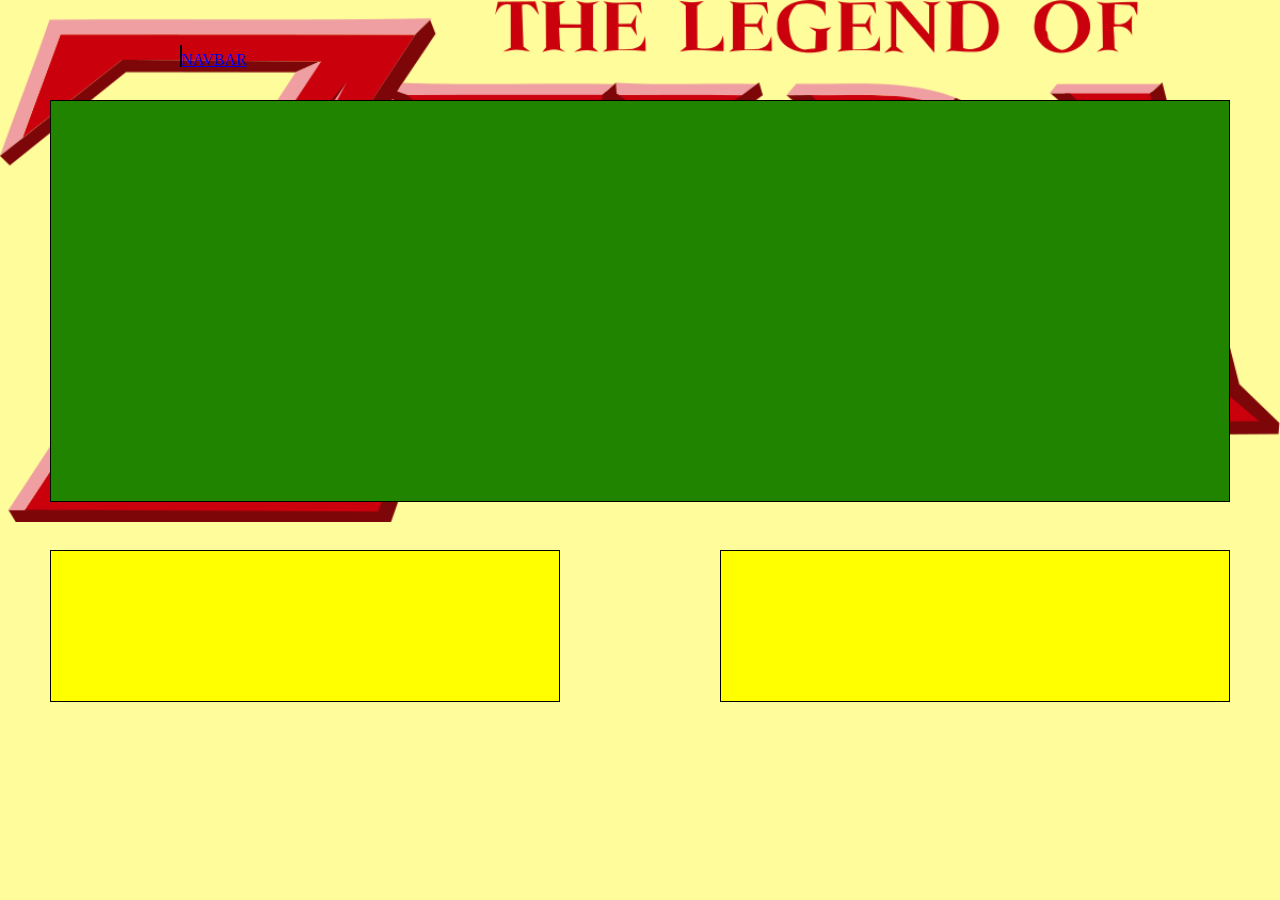
<file: index.html>
<!DOCTYPE html>
	<head>
		<title>Legend of Zelda</title>
	<link rel="stylesheet" href="styles.css">
	</head>
	<body>
		<header id="header"></header>
		<header id="H1"></header>
		<header id="H2"></header>
		<header id="H3"></header>
		<header id="H4"></header>
		<header id="H5"></header>
		<header id="H6"></header>
		<header id="H7"></header><img src="Zelda.jpg" width="100%"></header>
		<header id="H8"></header>
		<head id="head"></head>
		<text id="main"></text>
		<nav id="navbar"><a href="Mask.html" target="_blank">NAVBAR</nav>
		<footer id="footer"></footer>		
	
	</body>
</html>
</file>
<file: styles.css>
body,html {
	margin:0;
	background-color:#fffd9b;
}

#main {
	position:absolute;
	top:100px;
	height:400px;
	left:50px;
	right:50px;
	border:1px double black;
	background-color:#218400;
}

#H1 {
	position:absolute;
	top:550px;
	height:150px;
	left:50px;
	right:720px;
	border:1px double black;
	background:yellow;
}

#H2 {
	position:absolute;
	top:550px;
	height:150px;
	left:720px;
	right:50px;
	border:1px double black;
	background-color:yellow;
}

#H3 {
	position:absolute;
	top:50px;
	height:15px;
	right:50px;
	left:1325px;
	border:1px solid black;
	background-color:brown;
}

#navbar {
	position:absolute;
	top:50px;
	height:15px;
	right:1100px;
	left:180px;
	border:1px double black;
	background-color:red;
	color:white;
}

#H5 {
	position:absolute;
	top:45px;
	height:5px;
	left:180px;
	right:1100px;
	border:1px double black;
	background-color:white;
}

#H6 {
	position:absolute;
	top:45px;
	height:5px;
	left:1325px;
	right:50px;
	border:1px double black;
	background-color:white;
}

#H7 {
	position:absolute;
	margin-top:50px;
</file>
